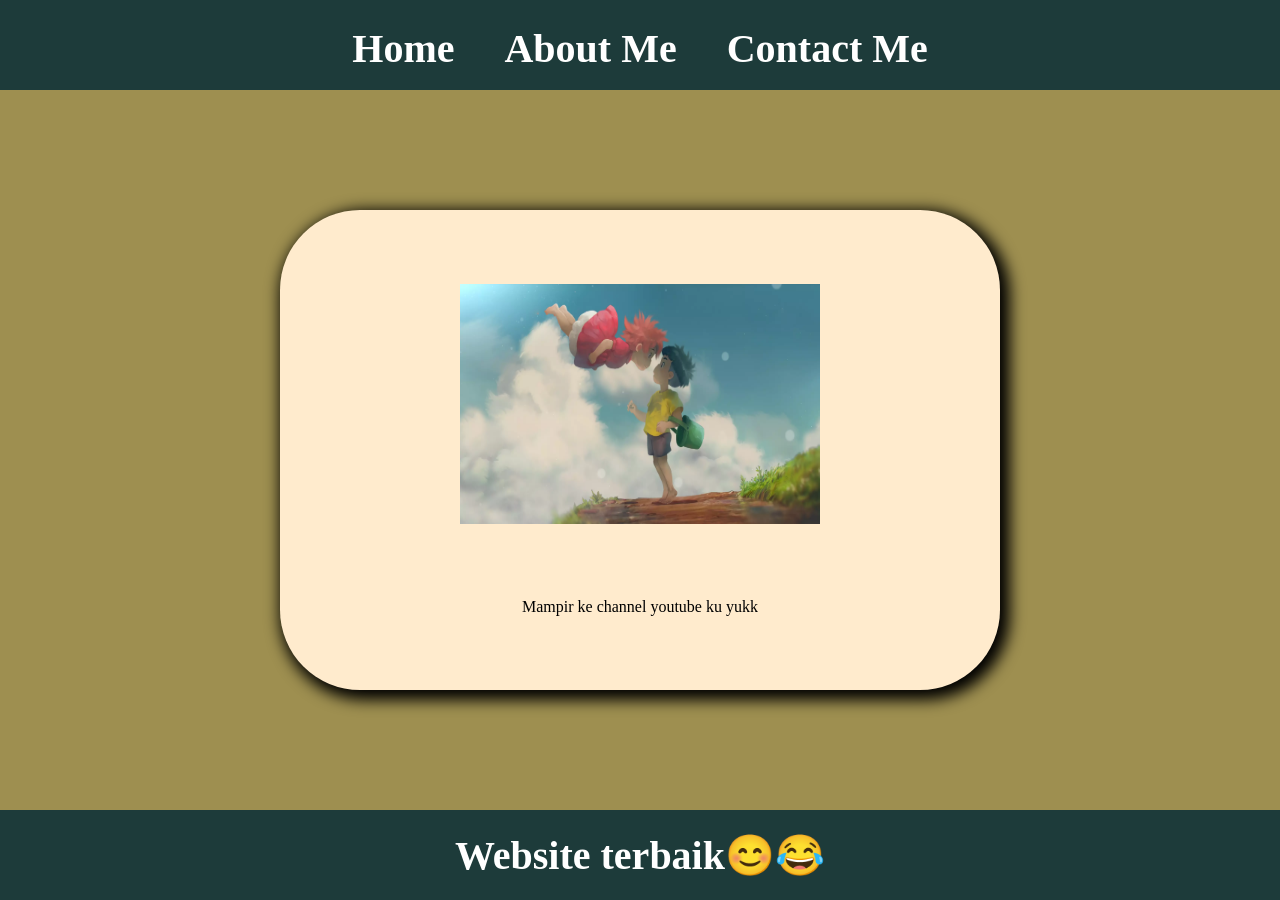
<file: index.html>
<html>

<head>
    <title>WEB SAYA</title>
    <link rel="stylesheet" href="style.css" />
</head>

<body>
    <div class="container">
        <!-- Navigation Bar -->
        <div class="container-navbar">
            <ul class="ul-navbar">
                <li class="li-navbar">
                    <a href="index.html" class="a-navbar">Home</a>
                </li>
                <li class="li-navbar">
                    <a href="about.html" class="a-navbar">About Me</a>
                </li>
                <li class="li-navbar">
                    <a href="contact.html" class="a-navbar">Contact Me</a>
                </li>
            </ul>
        </div>
        <!-- Navigation Bar Selesai -->

        <!-- Content 1 -->
        <div class="container-content">
            <a href="https://www.youtube.com/@nasaoffboy1040" class="a-content">
                <img src="ponyo.jpg" class="img-content" />
                <p>Mampir ke channel youtube ku yukk</p>
            </a>
        </div>
        <!-- Content 1 End -->

        <!-- Footer -->
        <div class="container-footer">
            <h1 class="h1-footer">Website terbaik😊😂</h1>
        </div>
        <!-- Footer End -->
    </div>
</body>

</html>
</file>
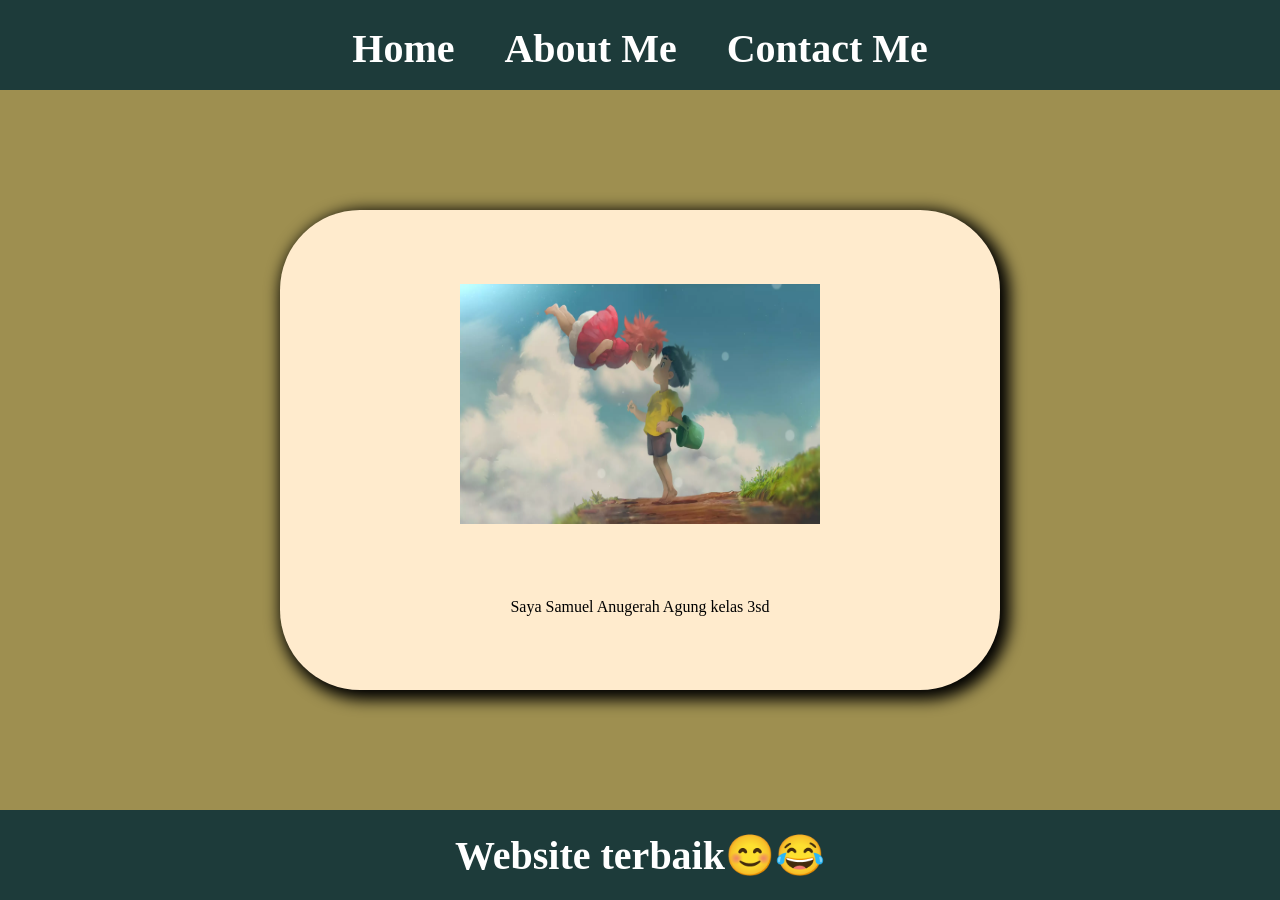
<file: about.html>
<html>

<head>
    <title>WEB SAYA</title>
    <link rel="stylesheet" href="style.css" />
</head>

<body>
    <div class="container">
        <!-- Navigation Bar -->
        <div class="container-navbar">
            <ul class="ul-navbar">
                <li class="li-navbar">
                    <a href="index.html" class="a-navbar">Home</a>
                </li>
                <li class="li-navbar">
                    <a href="about.html" class="a-navbar">About Me</a>
                </li>
                <li class="li-navbar">
                    <a href="contact.html" class="a-navbar">Contact Me</a>
                </li>
            </ul>
        </div>
        <!-- Navigation Bar Selesai -->

        <!-- Content 1 -->
        <div class="container-content">
            <a href="https://www.youtube.com/@nasaoffboy1040" class="a-content">
                <img src="ponyo.jpg" class="img-content" />
                <p>Saya Samuel Anugerah Agung kelas 3sd</p>
            </a>
        </div>
        <!-- Content 1 End -->

        <!-- Footer -->
        <div class="container-footer">
            <h1 class="h1-footer">Website terbaik😊😂</h1>
        </div>
        <!-- Footer End -->
    </div>
</body>

</html>
</file>
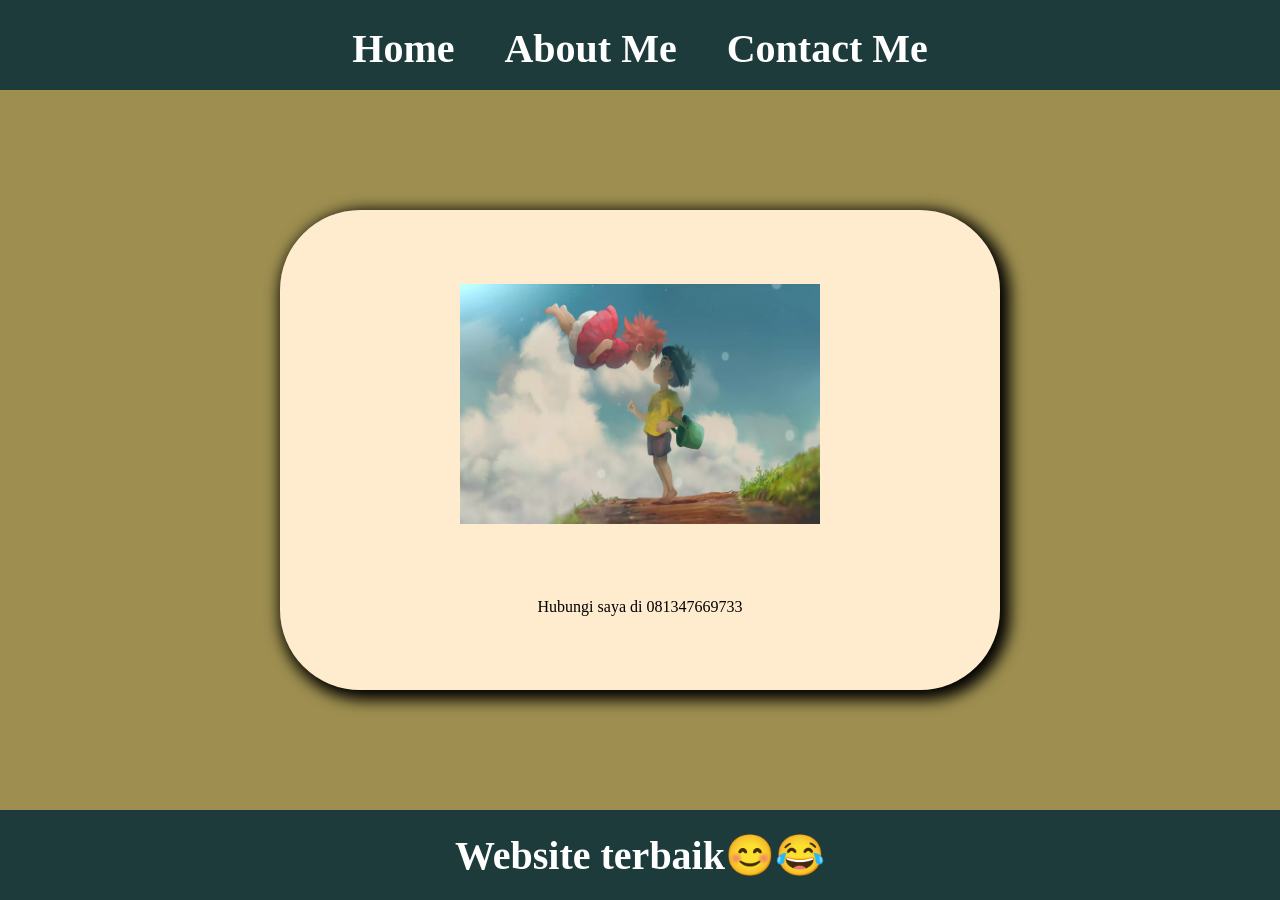
<file: contact.html>
<html>

<head>
    <title>Kontak Saya</title>
    <link rel="stylesheet" href="style.css" />
</head>

<body>
    <div class="container">
        <!-- Navigation Bar -->
        <div class="container-navbar">
            <ul class="ul-navbar">
                <li class="li-navbar">
                    <a href="index.html" class="a-navbar">Home</a>
                </li>
                <li class="li-navbar">
                    <a href="about.html" class="a-navbar">About Me</a>
                </li>
                <li class="li-navbar">
                    <a href="contact.html" class="a-navbar">Contact Me</a>
                </li>
            </ul>
        </div>
        <!-- Navigation Bar Selesai -->

        <!-- Content 1 -->
        <div class="container-content">
            <a href="https://www.youtube.com/@nasaoffboy1040" class="a-content">
                <img src="ponyo.jpg" class="img-content" />
                <p>Hubungi saya di 081347669733</p>
            </a>
        </div>
        <!-- Content 1 End -->

        <!-- Footer -->
        <div class="container-footer">
            <h1 class="h1-footer">Website terbaik😊😂</h1>
        </div>
        <!-- Footer End -->
    </div>
</body>

</html>
</file>
<file: style.css>
*,
html{
    margin:0;
    padding: 0;
}
.container   {}
.container-navbar {
    background-color: #1d3b3a;
    width: 100%;
    height: 10vh;
}
.ul-navbar{
    display: flex;
    justify-content: center;
    align-items: center;
}
.li-navbar{
    font-size: 40px;
    list-style-type: none;
    padding: 20px;
    margin: 5px ;
    color: white;
}
.li-navbar:hover{
    background-color: #888;
    transition: .5s ease-in-out;
    transition-delay: .1s;
    border-radius: 8px;
}
.a-navbar{
    color: white;
    text-decoration: none;
    font-weight: 800;
}
.container-content {
    background-color:#9e8f50;
    display: flex;
    justify-content: center;
    align-items:center;
    height: 80vh;
}
.a-content{
    background-color: blanchedalmond;
    color: black;
    text-decoration: none;
    width: 720;
    height: 480;
    display: flex;
    flex-direction: column;
    justify-content: space-evenly;
    align-items: center;
    border-radius: 80px;
    -webkit-box-shadow: 5px 5px 15px 5px #000000; 
box-shadow: 5px 5px 15px 5px #000000;
}
.img-content {
    width: 50%;
    height: 50%;
}
.container-footer{
    background-color: #1d3b3a;
    display: flex;
    justify-content: center;
    align-items:center;
    height: 10vh;
}
.h1-footer{
    font-size: 40px;
    color: white;
}
</file>
